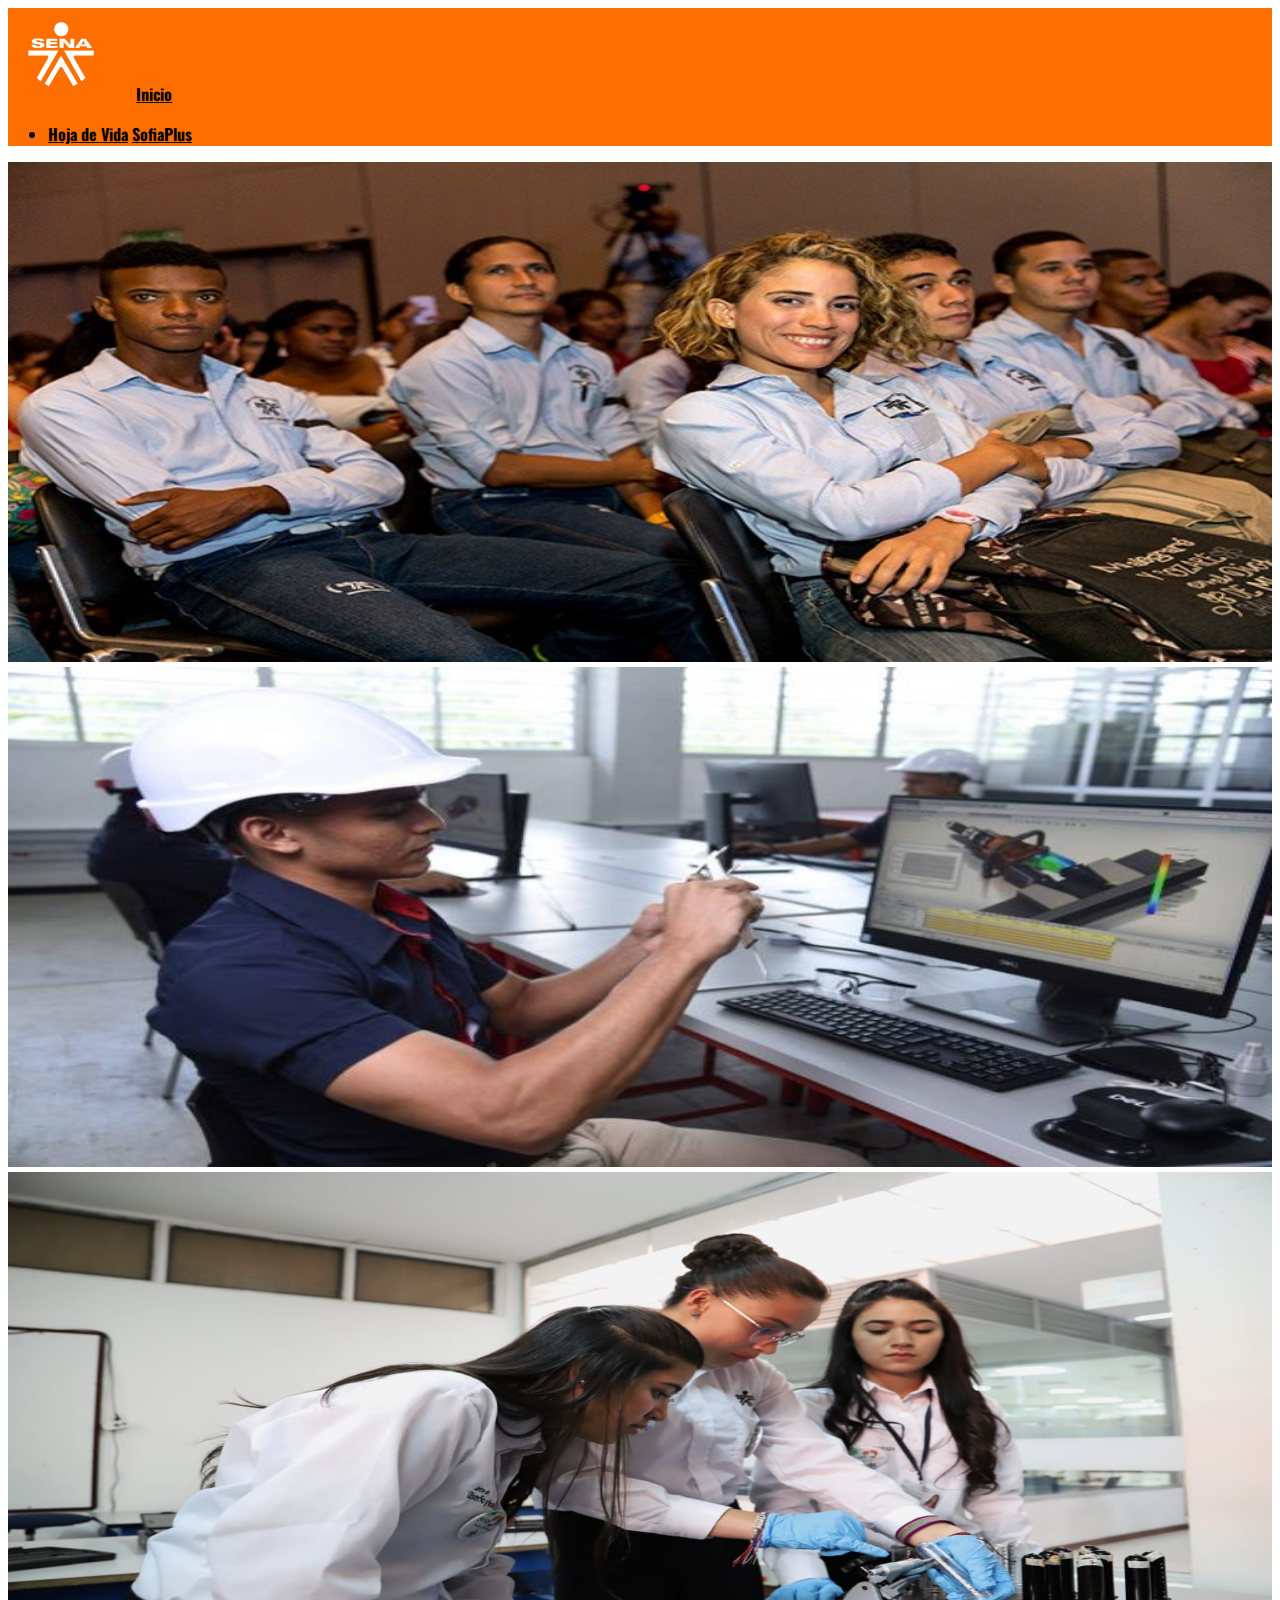
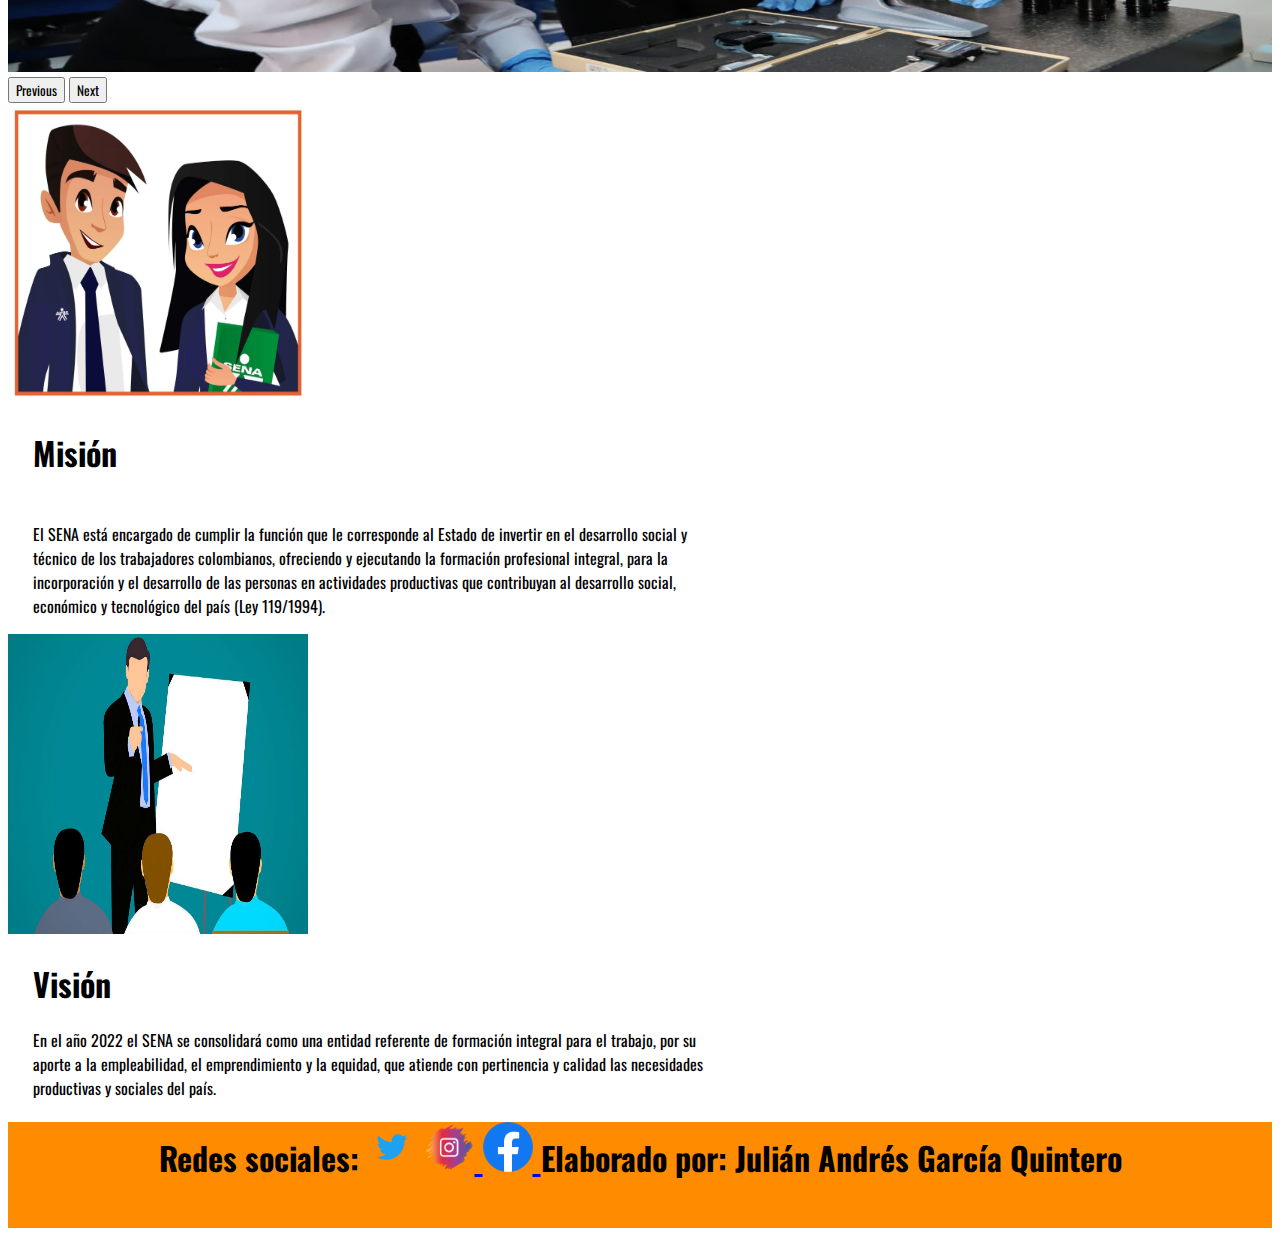
<file: index.html>
<!DOCTYPE html>
<html>

<head>
  <link href="https://cdn.jsdelivr.net/npm/bootstrap@5.1.2/dist/css/bootstrap.min.css" rel="stylesheet"
    integrity="sha384-uWxY/CJNBR+1zjPWmfnSnVxwRheevXITnMqoEIeG1LJrdI0GlVs/9cVSyPYXdcSF" crossorigin="anonymous">
  <script src="https://cdn.jsdelivr.net/npm/@popperjs/core@2.10.2/dist/umd/popper.min.js"
    integrity="sha384-7+zCNj/IqJ95wo16oMtfsKbZ9ccEh31eOz1HGyDuCQ6wgnyJNSYdrPa03rtR1zdB"
    crossorigin="anonymous"></script>
  <script src="https://cdn.jsdelivr.net/npm/bootstrap@5.1.2/dist/js/bootstrap.min.js"
    integrity="sha384-PsUw7Xwds7x08Ew3exXhqzbhuEYmA2xnwc8BuD6SEr+UmEHlX8/MCltYEodzWA4u"
    crossorigin="anonymous"></script>
  <title>Sena web</title>
  <LINK REL=StyleSheet HREF="./css/index.css" TITLE="Contemporaneo">
  <link rel="shortcut icon" href="img/logo-sena.png">
  <link rel="preconnect" href="https://fonts.googleapis.com">
  <link rel="preconnect" href="https://fonts.gstatic.com" crossorigin>
  <link href="https://fonts.googleapis.com/css2?family=Oswald:wght@200&display=swap" rel="stylesheet">
</head>

<body>
  <nav class="navbar navbar-expand-lg" style="background-color: rgb(255, 111, 0);">
    <div class="container-fluid">
        <img src="img/logoSena.png" id="img1">
        <a class="navbar-brand" href="index.html" target="_blank" id="beginning"><b>Inicio</b></a>
            <div class="collapse navbar-collapse" id="navbarSupportedContent">
                <ul class="navbar-nav me-sauto mb-2 mb-lg-0">
                    <li class="nav-item">
                        <a class="navbar-brand" target="_blank" href="hoja_vida.html" id="Hv"><b>Hoja de Vida</b></a>
                        <a class="navbar-brand" target="_blank"  href="http://oferta.senasofiaplus.edu.co/sofia-oferta/" id="Hv"><b>SofiaPlus</b></a>
                    </li>
                </ul>
            </div>
    </div>
</nav>
  <div>
    <div id="carouselExampleControls" class="carousel slide" data-bs-ride="carousel">
      <div class="carousel-inner">
        <div class="carousel-item active">
          <img class="img" src="./img/imagen_2.png" class="d-block w-100" height="500">
        </div>
        <div class="carousel-item">
          <img class="img" src="./img/imagen_nueva.png" class="d-block w-100" height="500">
        </div>
        <div class="carousel-item">
          <img class="img" src="./img/imagen_nueva1.png" class="d-block w-100" height="500">
        </div>
      </div>
      <button class="carousel-control-prev" type="button" data-bs-target="#carouselExampleControls"
        data-bs-slide="prev">
        <span class="carousel-control-prev-icon" aria-hidden="true"></span>
        <span class="visually-hidden">Previous</span>
      </button>
      <button class="carousel-control-next" type="button" data-bs-target="#carouselExampleControls"
        data-bs-slide="next">
        <span class="carousel-control-next-icon" aria-hidden="true"></span>
        <span class="visually-hidden">Next</span>
      </button>
    </div>
  </div>
  <article class="center-text">
    <div class="container m-5">
      <div class="row">
        <div class="col-md-3"><img src="./img/Sena_pareja.jpeg" alt="parejas" width="300" height="300"></div>
        <div class="col-md-9">
          <p>
          <h1 style="margin-left: 2%;">
            Misión
          </h1>
          </p>
          <p style="margin-left: 2%;">
            <br>El SENA está encargado de cumplir la función que le corresponde al Estado de invertir en el desarrollo
            social y <br>
            técnico de los trabajadores colombianos, ofreciendo y ejecutando la formación profesional integral, para la
            <br>
            incorporación y el desarrollo de las personas en actividades productivas que contribuyan al desarrollo
            social, <br>
            económico y tecnológico del país (Ley 119/1994).
          </p>
        </div>
        
      </div>
    </div>

    <p>
    <div class="container m-5">
      <div class="row">
        <div class="col-md-3"><img src="./img/Aprendiz_sena.jpeg" alt="aprendiz" width="300" height="300" </div> 
      </div>
        <div class="col-md-9">
          <p>
          <h1 style="margin-left: 2%;">
            Visión
          </h1>
          </p>
          <p style="margin-left: 2%;">
            En el año 2022 el SENA se consolidará como una entidad referente de formación integral para el trabajo, por
            su <br>
            aporte a la empleabilidad, el emprendimiento y la equidad, que atiende con pertinencia y calidad las
            necesidades <br>
            productivas y sociales del país.
          </p>
        </div> 
       
      </div>
  </article>
</body>
<footer class="final">
  <h1 class="redes"> 
    Redes sociales:
    <a>
      <a class="nav-link active" aria-current="page" href="https://twitter.com/senacomunica?lang=es"
                target="_blank"><img src="./img/logo_twitter.png" width="50" height="50"></a>
    </a>
    <a class="nav-link active" aria-current="page" href="https://www.instagram.com/senacomunica/?hl=es-la"
    target="_blank"><img src="./img/insta_logo.png" width="50" height="50">
    </a >
    <a class="nav-link active" aria-current="page" href="https://www.facebook.com/SENA/"
    target="_blank"><img src="./img/Facebook_logo.png" width="50" height="50">
      
    </a>
    Elaborado por: Julián Andrés García Quintero<br>
    <br>
  </h1>
</footer>

</html>
</file>
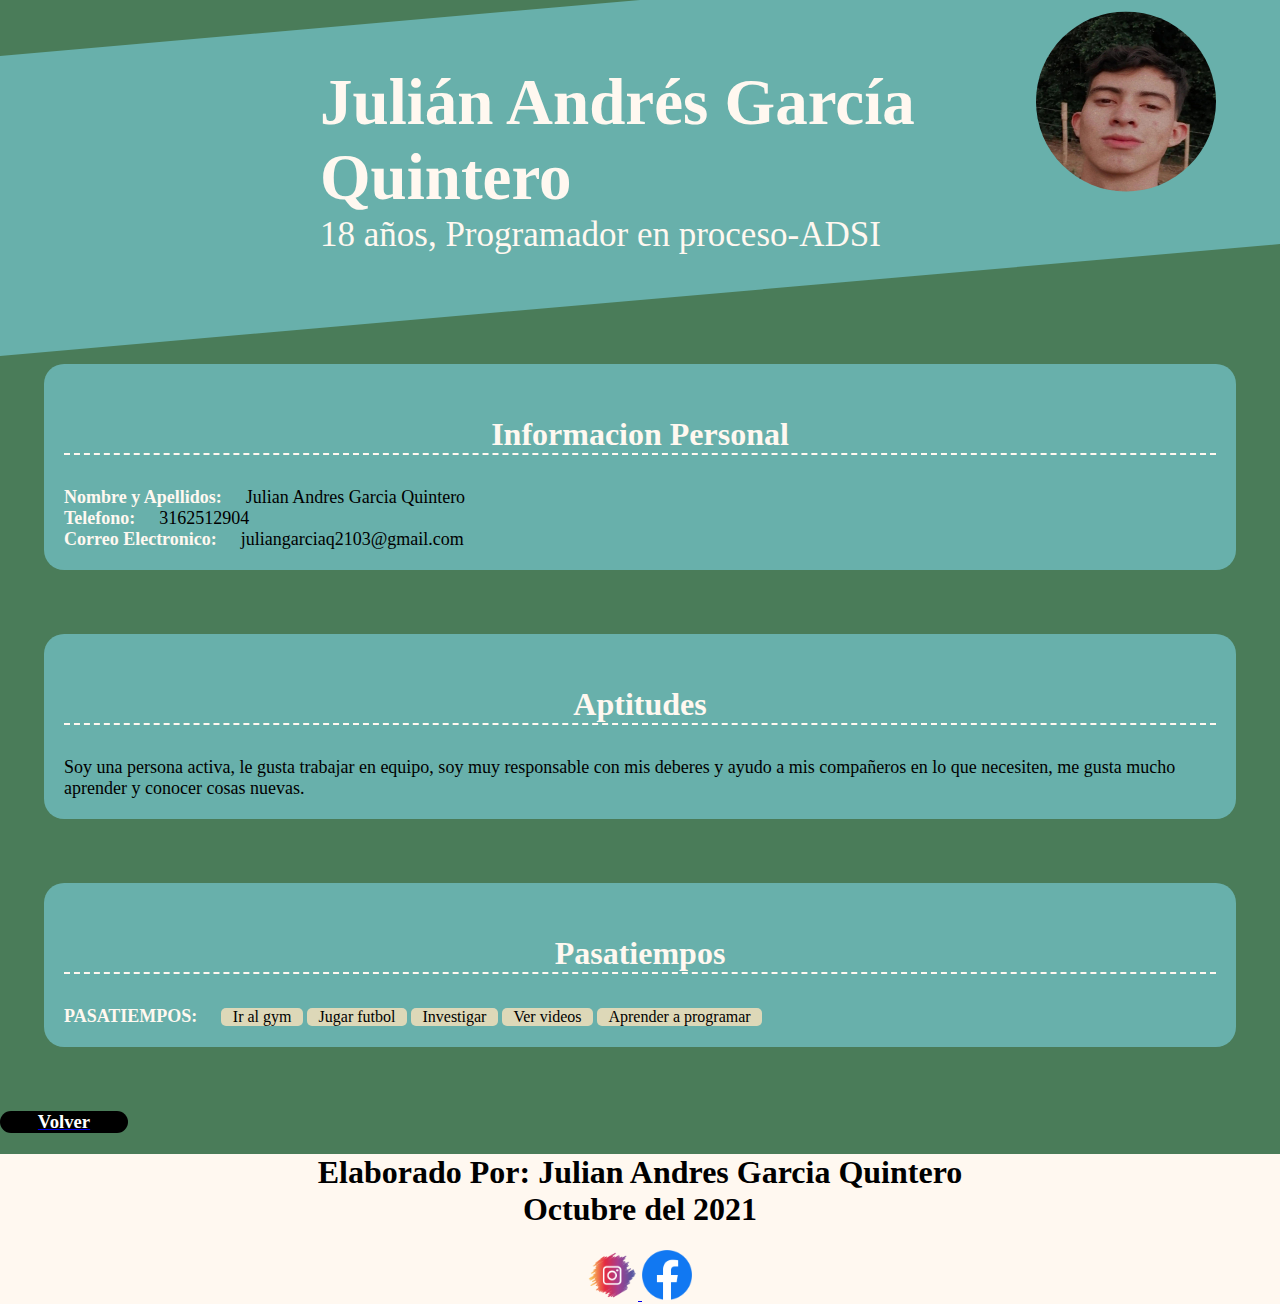
<file: hoja_vida.html>
<!DOCTYPE html>
<html lang="es">
<head>
    <meta charset="UTF-8">
    <meta http-equiv="X-UA-Compatible" content="IE=edge">
    <meta name="viewport" content="width=device-width, initial-scale=1.0">
    <title>Hoja de vida</title>
    <link rel="stylesheet" href="css/style.css">
    <link rel="shortcut icon" href="img/icono-vida.png">
    <link rel = "preconnect" href = "https://fonts.googleapis.com">
<link rel = "preconnect" href = "https://fonts.gstatic.com" crossorigin>
<link href = "https: //fonts.googleapis.com/css2? family = Zen + Antique + Soft & display = swap "rel =" stylesheet ">
</head>
<body>
    <div class="name">
        <div class="img">
            <img src="img/foto-me.jpg" alt="">
        </div>
        <div class="content">
            <p class="p-1">Julián Andrés García Quintero</p>
            <p class="p-2">18 años, Programador en proceso-ADSI</p>
        </div>
    </div>

    <div class="info">
        <p class="tituloSeccion">Informacion Personal</p>
        <p class="tituloInfo">Nombre y Apellidos:</p>
        <p class="infoInfo">Julian Andres Garcia Quintero</p><br>
        <p class="tituloInfo">Telefono:</p>
        <p class="infoInfo">3162512904</p><br>
        <p class="tituloInfo">Correo Electronico:</p>
        <p class="infoInfo">juliangarciaq2103@gmail.com</p>
    </div>

    <div class="info">
        <p class="tituloSeccion">Aptitudes</p>
        <p class="infoInfo" >Soy una persona activa, le gusta trabajar en equipo, soy muy responsable con mis deberes y ayudo a mis compañeros en lo que necesiten, me gusta mucho aprender y conocer cosas nuevas.</p>
    </div>

    <div class="info">
        <p class="tituloSeccion">Pasatiempos</p>
        <p class="tituloInfo">PASATIEMPOS:</p>
        <span>Ir al gym</span>
        <span>Jugar futbol</span>
        <span>Investigar</span>
        <span>Ver videos</span>
        <span>Aprender a programar</span>
    </div>

    <div>
        
        <a class="nav-link active" aria-current="page" href="index.html"><h3 style="background-color: black; color: white; border-radius: 100px; text-align: center; width: 10%;">Volver</h3></a>
   </div>
   
</body>

<footer class="finish">
    <h1>
        Elaborado Por: Julian Andres Garcia Quintero <br>
        Octubre del 2021
    </h1>

    <a class="nav-link active" aria-current="page" href="https://www.instagram.com/julian_garcia21/"
    target="_blank"><img src="./img/insta_logo.png" width="50" height="50">
    </a >
    <a class="nav-link active" aria-current="page" href="https://www.facebook.com/profile.php?id=100009165827455"
    target="_blank"><img src="./img/Facebook_logo.png" width="50" height="50">
      
    </a>
</footer>

</html>
</file>
<file: css/index.css>
#img1{
    width: 80px;
    margin: 0.5%;
    margin-left: 1%;
}

#beginning{
    color: black;
    margin-right: 2%;
    margin-left: 2%;
}

#Hv{
    color: black;
}

*{
    font-family: 'Oswald', sans-serif;
}
.final{
    background-color: darkorange;
  text-align: center;
}
.img{
    width: 100%; height:80;
}
nav{
    background-color: darkorange;
}
#inicio{
    margin-left: 5%;
}
</file>
<file: css/style.css>
body{
    margin: 0;
    padding: 0;
    background: #4A7C59;
}

.name{
    width: 100%;
    height: 300px;
    background: #68B0AB;
    transform: skewY(-5deg);
}

.name .content{
    width: 50%;
    height: 50%;
    position: absolute;
    left: 25%;
}

.name .content .p-1{
    color: #FFF8F0;
    font-family: 'Zen Antique Soft', serif;
    font-weight: bolder;
    font-size: 65px;
    transform: skewY(5deg);
    margin-bottom: 0%;
}

.name .content .p-2{
    color: #FFF8F0;
    font-family: 'Zen Antique Soft', serif;
    font-size: 35px;
    transform: skewY(5deg);
    margin-top: 0%;
    margin-bottom: 0%;
}

.name .img{
    position: absolute;
    top: 18%;
    right: 5%;
    width: 180px;
    height: 180px;
    border-radius: 100%;
    transform: skewY(5deg);
    overflow: hidden;
}

.name .img img{
    width: 180px;
    height: 250px;
}

.info{
    width: 90%;
    height: auto;
    background: #68B0AB;
    margin:5% auto;
    padding: 20px;
    border-radius: 20px;
}

.info .tituloSeccion{
    color: #FFF8F0;
    font-family: 'Roboto Slab', serif;
    font-size: xx-large;
    text-align: center;
    font-weight: bolder;
    border-bottom: 2px #FFF8F0 dashed;
}

.info .tituloInfo{
    color: #FFF8F0;
    font-family: 'Roboto Slab', serif;
    font-weight: bolder;
    font-size: large;
    display: inline;
    margin-right: 20px;
}

.info .infoInfo{
    color: black;
    font-family: 'Roboto Slab', serif;
    font-weight: normal;
    font-size: large;
    display: inline;
}
   
.info span{
    display: inline-block;
    width: auto;
    height: auto;
    padding-left: 1%;
    padding-right: 1%;
    background: #DDD8B8;
    font-family: cursive;
    border-radius: 5px;
}

.finish{
    background-color: #FFF8F0;
    text-align: center;
}

.boton{
    background: linear-gradient(102deg, #4551b5 40%, #543fd7 60%);
    color: #DDD8B8;
    display: inline-block;
    padding: 1rem 2rem;
    border-radius: 25rem;
    min-width: 200px;
    text-decoration: none;
    box-shadow: 0 0 0 0 rgba(0, 0, 0, .5);
    animation: pulse 1.5s infinite;
}

@keyframes pulse{
    0%{
        transform: scale(.99);
        box-shadow: 0 0 0 0 rgba(256, 256, 256, .1);
    }
    70%{
        transform: scale(1);
        box-shadow: 0 0 0 0 rgba(256, 256, 256, 0);
    }
    100%{
        transform: scale(.99);
        box-shadow: 0 0 0 0 rgba(256, 256, 256, 0);
    }
}
</file>
